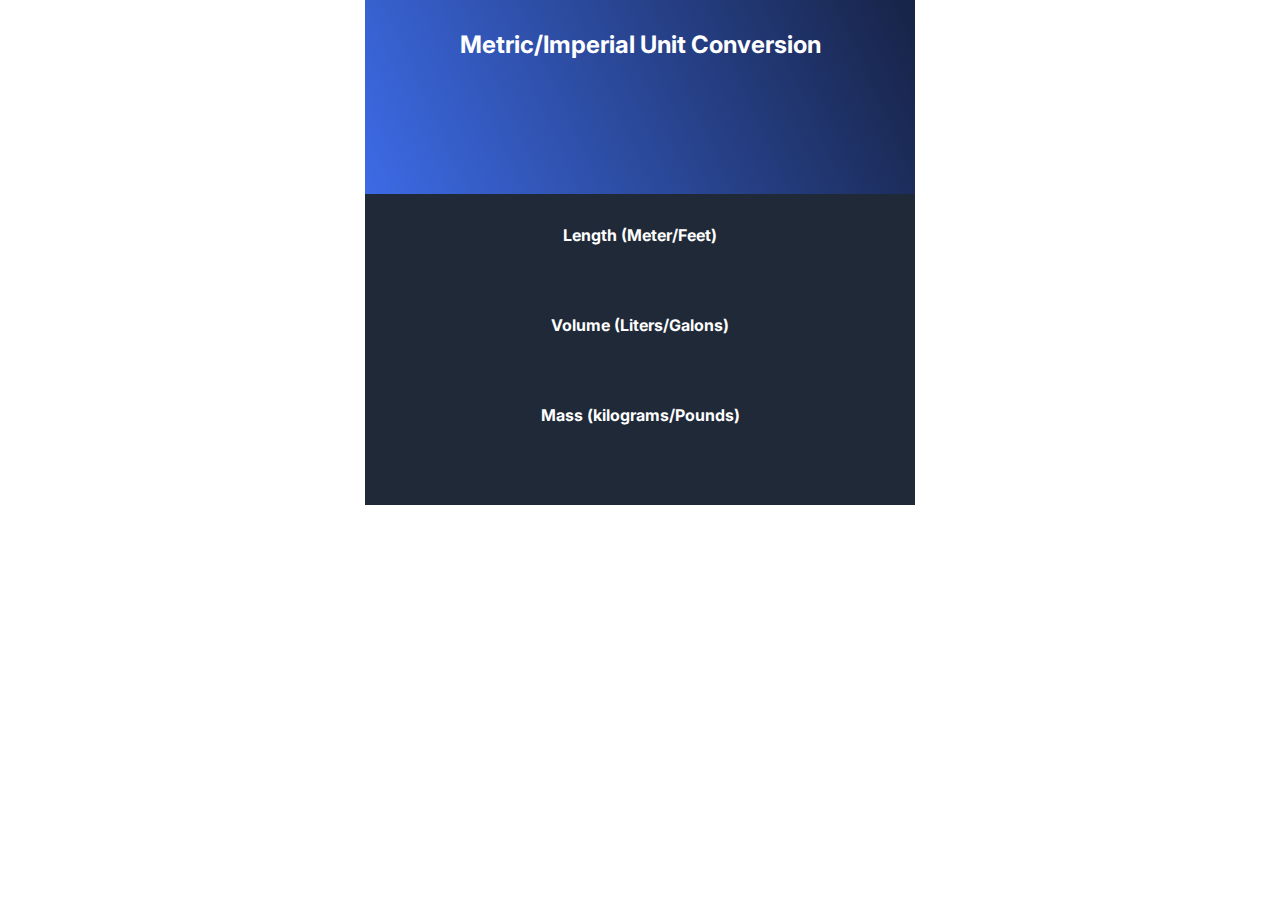
<file: index.html>
<html>

<head>
    <link rel="stylesheet" href="index.css">
    <link rel="preconnect" href="https://fonts.googleapis.com">
    <link rel="preconnect" href="https://fonts.gstatic.com" crossorigin>
    <link href="https://fonts.googleapis.com/css2?family=Inter:wght@400;800&display=swap" rel="stylesheet">
</head>

<body>
    <script src="index.js"></script>
    <div id="unit">
        <h2>Metric/Imperial Unit Conversion</h2>
        <input type="number" min="0" id="value" oninput="calcu()"></input>
    </div>
    <div id="results">
        <h4>Length (Meter/Feet)</h4>
        <P id="lengthInFeet"></P>
        <h4>Volume (Liters/Galons)</h4>
        <P id="volumeInGalons"></P>
        <h4>Mass (kilograms/Pounds)</h4>
        <p id="massInPounds"></p>
    </div>
</body>

</html>
</file>
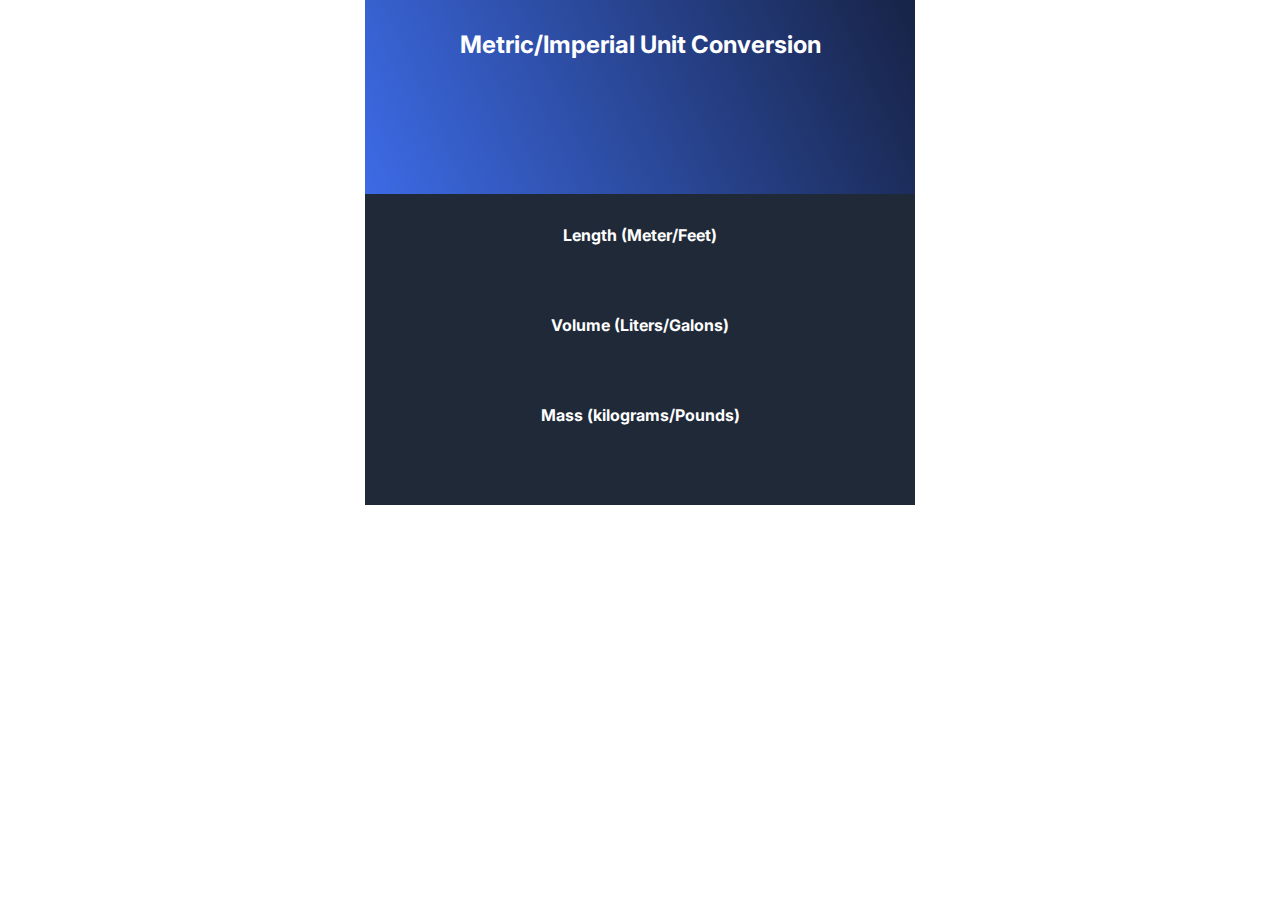
<file: Unit Converter/index.html>
<html>
    <head>
        <link rel="stylesheet" href="index.css">
        <link rel="preconnect" href="https://fonts.googleapis.com">
        <link rel="preconnect" href="https://fonts.gstatic.com" crossorigin>
        <link href="https://fonts.googleapis.com/css2?family=Inter:wght@400;800&display=swap" rel="stylesheet"> 
    </head>
    <body>
        <script src="index.js"></script>
        <div id="unit">
            <h2>Metric/Imperial Unit Conversion</h2>
            <input type="number" min="0" id="value" oninput="calcu()"></input>
        </div>
        <div id="results">
            <h4>Length (Meter/Feet)</h4>
            <P id="lengthInFeet"></P>
            <h4>Volume (Liters/Galons)</h4>
            <P id="volumeInGalons"></P>
            <h4>Mass (kilograms/Pounds)</h4>
            <p id="massInPounds"></p>
        </div>
    </body>
</html>
</file>
<file: index.css>
html,body {
    margin: 0;
    font-family: 'Inter', sans-serif;
}

#unit {
    width: 550px;
    margin: 0 auto;
    text-align: center;
    background: linear-gradient(246.26deg, #172346 0%, #3D6BE6 100%);
    padding: 10px 0;
    color: #FFFFFF;
}

#results {
    width: 550px;
    margin: 0 auto;
    text-align: center;
    background: #1F2937;
    color: #FFFFFF;
    padding: 10px 0;
}

input {
    border-radius: 10px;
    margin: 10px 0;
    width: 200px;
    text-align: center;
    padding: 5px;
    font-size: 65px;
    -moz-appearance: textfield;
    font-weight: bold;
    border: none;
    background-color: transparent;
    color: #FFFFFF;
}

p {
    margin-bottom: 70px;
}
</file>
<file: Unit Converter/index.css>
html,body {
    margin: 0;
    font-family: 'Inter', sans-serif;
}

#unit {
    width: 550px;
    margin: 0 auto;
    text-align: center;
    background: linear-gradient(246.26deg, #172346 0%, #3D6BE6 100%);
    padding: 10px 0;
    color: #FFFFFF;
}

#results {
    width: 550px;
    margin: 0 auto;
    text-align: center;
    background: #1F2937;
    color: #FFFFFF;
    padding: 10px 0;
}

input {
    border-radius: 10px;
    margin: 10px 0;
    width: 200px;
    text-align: center;
    padding: 5px;
    font-size: 65px;
    -moz-appearance: textfield;
    font-weight: bold;
    border: none;
    background-color: transparent;
    color: #FFFFFF;
}

p {
    margin-bottom: 70px;
}
</file>
